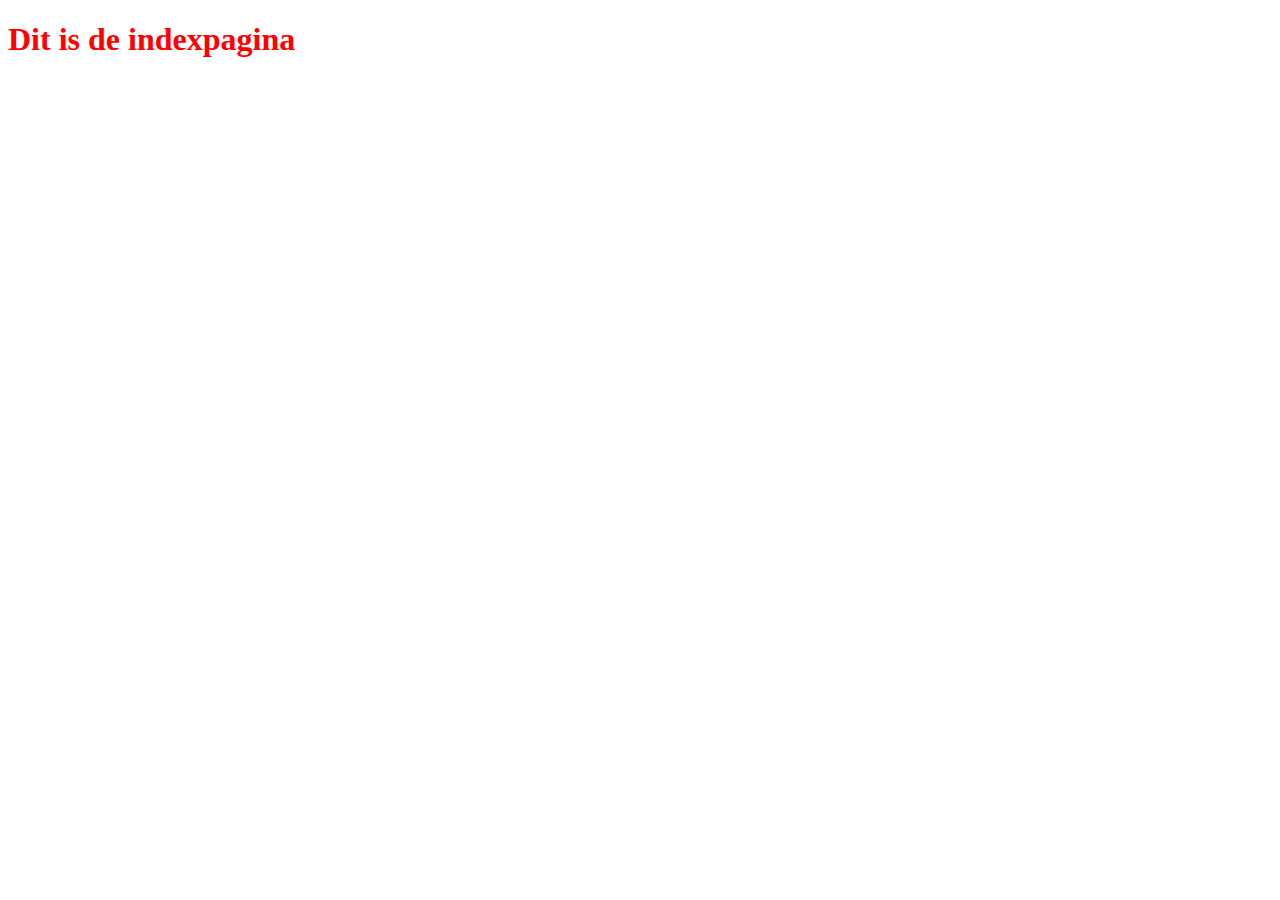
<file: samenwerken/WebContent/index.html>
<!DOCTYPE html>
<html>
<head>
<meta charset="UTF-8">
<title>Samenwerken</title>
<link rel="stylesheet" type="text/css" href="css/stijlen.css">
</head>
<body>

	<h1>Dit is de indexpagina</h1>

</body>
</html>
</file>
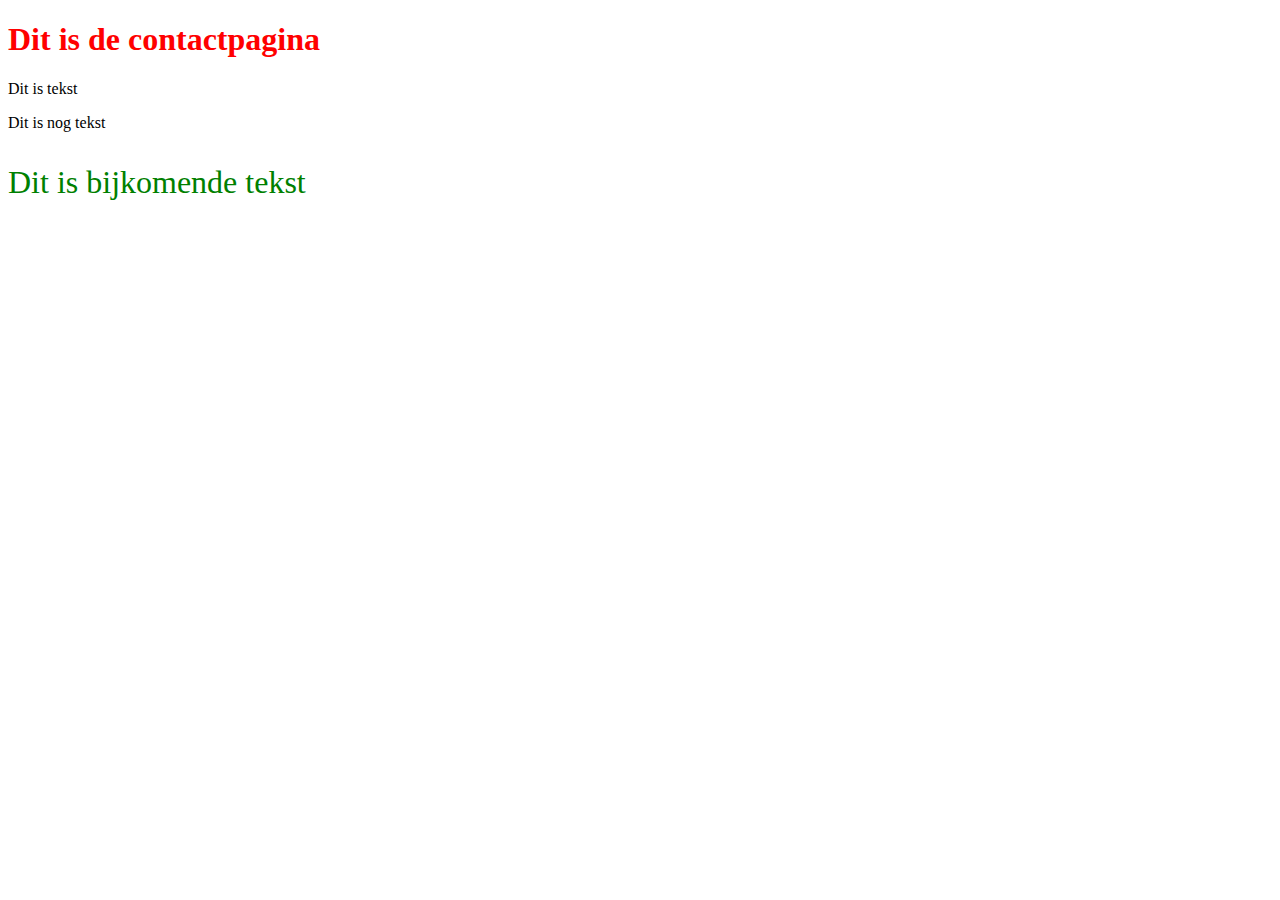
<file: samenwerken/WebContent/contactpagina.html>
<!DOCTYPE html>
<html>
<head>
<meta charset="ISO-8859-1">
<title>Insert title here</title>
<link rel="stylesheet" href="css/stijlen.css">
</head>
<body>
	<h1>Dit is de contactpagina</h1>
	<p>Dit is tekst</p>
	<p>Dit is nog tekst</p>
	<p class="opmaakcontact">Dit is bijkomende tekst</p>
</body>
</html>
</file>
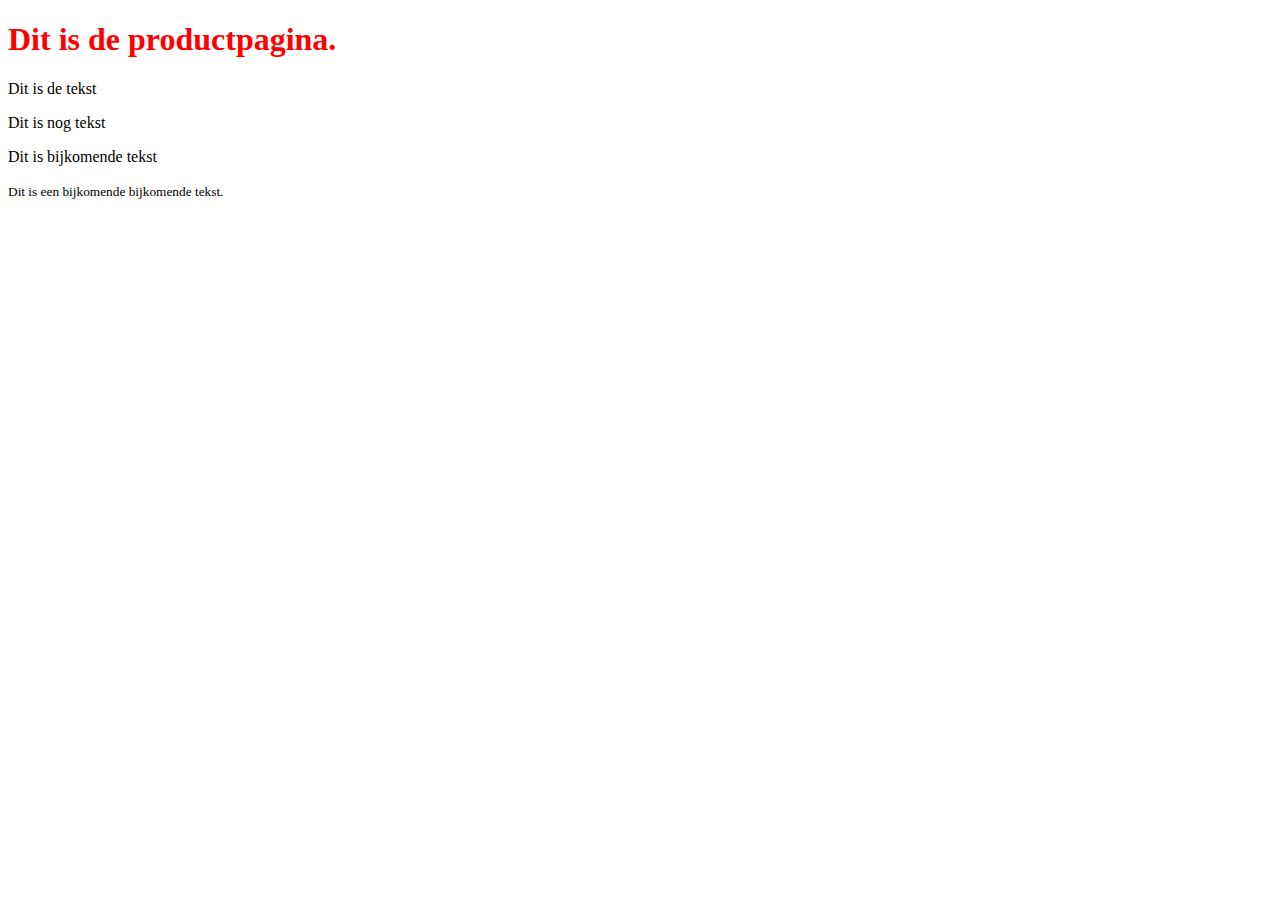
<file: samenwerken/WebContent/productpagina.html>
<!DOCTYPE html>
<html>
<head>
<meta charset="UTF-8">
<link rel="stylesheet" href="css/stijlen.css">
<title>Insert title here</title>
</head>
<body>
<h1>Dit is de productpagina.</h1>
<p>Dit is de tekst</p>
<p>Dit is nog tekst</p>
<p>Dit is bijkomende tekst</p>
<small>Dit is een bijkomende bijkomende tekst.</small>
</body>
</html>
</file>
<file: samenwerken/WebContent/css/stijlen.css>
h1 {
	color: red;
}

.opmaakProduct {
	font-size: 50%;
	color: blue;
}

.opmaakcontact {
	font-size: 200%;
	color: green;
}

.small{
	color:silver;
}
</file>
